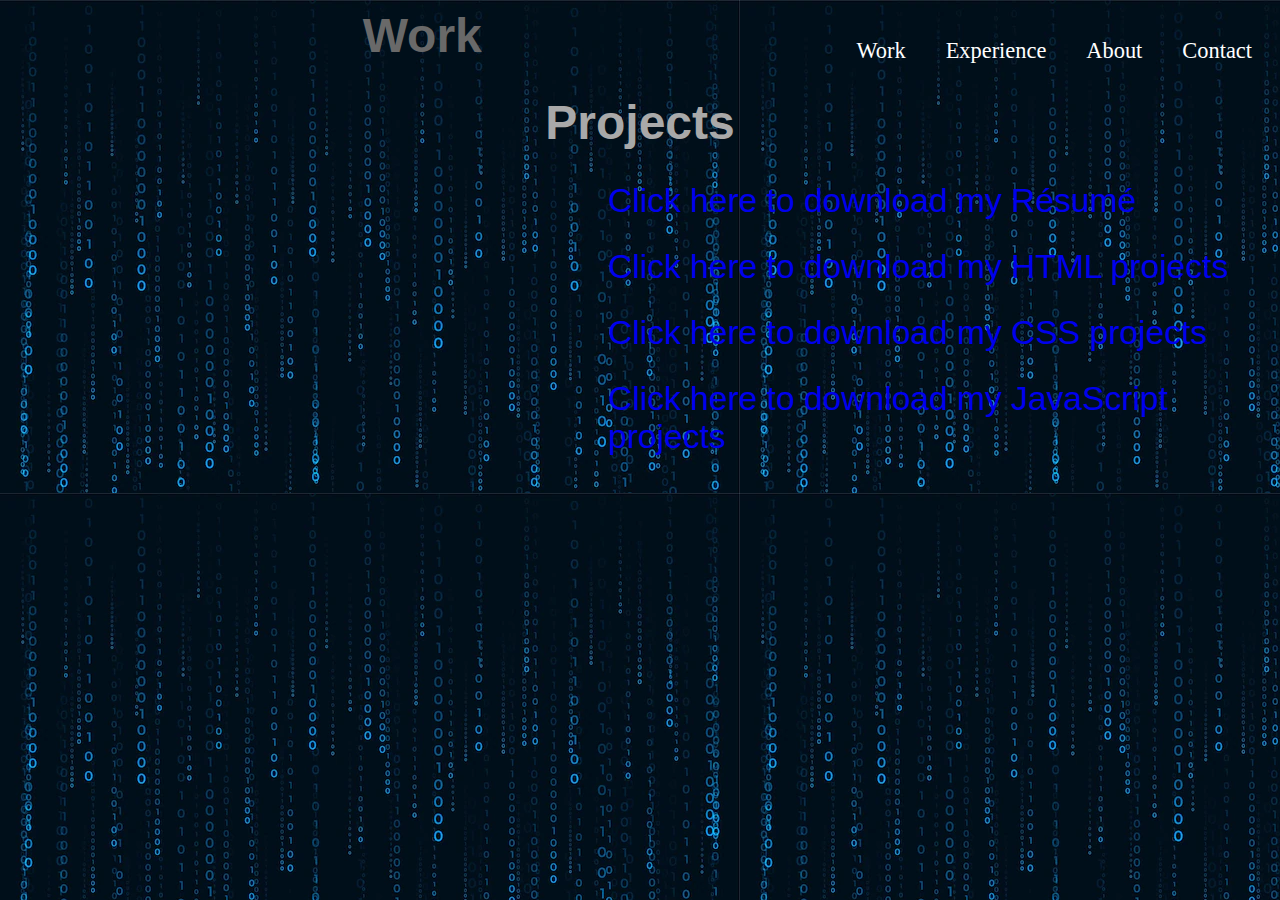
<file: work.html>
<!DOCTYPE html>
<html lang="en">
<head>
    <meta charset="UTF-8">
    <meta http-equiv="X-UA-Compatible" content="IE=edge">
    <meta name="viewport" content="width=device-width, initial-scale=1.0">
    <title>Work</title>
    <link rel="stylesheet" href="estilo.css">
    <link rel="shortcut icon" href="https://encrypted-tbn0.gstatic.com/images?q=tbn:ANd9GcRbTnslRsZuNzg3akQ0hs7KBz-nHfAmaF8i8g&usqp=CAU" type="image/x-icon">
</head>
<body background= matrix.webp>
    <a href="contact.html" target="_blank" class="barra">Contact</a>
    <a href="about.html" target="_blank" class="barra">About</a>    
    <a href="exp.html" target="_blank" class="barra">Experience</a>
    <a href="work.html" target="_blank" class="barra">Work</a>
    <h1>Work</h1>
    <h1 class="search">Projects</h1>
    <blockquote class="download">
        <!--Agregar vista previa de documentos y/o foto personal-->
    <a type="file" href="cv.PDF" download>Click here to download my Résumé</a>
    <br><br>
    <a type="file" href="#" download><!--Agregar zip de HTML.folder-->Click here to download my HTML projects</a>
    <br><br>
    <a type="file" href="#" download><!--Agregar zip de CSS.folder-->Click here to download my CSS projects</a>
    <br><br>
    <a type="file" href="#" download><!--Agregar zip de JS.folder-->Click here to download my JavaScript projects</a>
    </blockquote>
</body>
</html>
</file>
<file: estilo.css>
.contact{
    color: white;
    margin-left: 30%;
}
.search{
    color: darkgray;
}
.download{
    font-size: 150%;
    text-decoration: hidden;
}
#initial{
    color: antiquewhite;
    background-color: black;
    font-family: Impact, Haettenschweiler, 'Arial Narrow Bold', sans-serif;
    font-size: 150%;
    width: 500px;
    text-align: justify;
    height: 150px;
    padding: 30px;
}
h3{
    font-size: 200%;
    color: darkgray;
    margin: 0px;
    font-family:initial;
}
table{
    border: white;
}
.barra{
color: white;
float: right;
display: block;
margin: 20px;
position: relative;
padding-top: 10px;
}
.container{
color: white;
float: right;
font-size: 200%;
display: block;
font-family: 'Segoe UI', Tahoma, Geneva, Verdana, sans-serif;
}
img{
    margin-top: 3%;
    zoom: 110%;
    border-radius: 120px;
    margin-left: 5%;
}
.exp{
    color: white;
    width: 100%;
    height: 100%;
    font-size: larger;
    text-align: center;
}
.based{
    text-decoration: solid;
    font-size: 500%;
    text-align: center;
    color: white;
    margin-top: 2%;
    float: right;
}
span{
    color:grey;
    font-display:inherit;
}
a{
    text-decoration: none;
    margin-top: 0px;
    font-size: 140%;
}
a:hover{
    color: darkgrey;
    font-size: 200%;
}
tbody{
    font-size: 200%;
}
h1{
    color: dimgray;
    font-family: 'Segoe UI', Tahoma, Geneva, Verdana, sans-serif;
    font-size: 300%;
    text-decoration: solid;
    text-align: center;
    margin-top: 0px;
    max-width: 100%;
    max-height: 100%;
}
h2{
    color: dimgray;
    font-size: 300%;
    margin-left: 500px;
    max-width: 100%;
    max-height: 100%;
}
blockquote{
    color: darkgrey;
    font-size: 200%;
    margin-left: 600px;
    text-decoration: solid;
    font-family:'Segoe UI', Tahoma, Geneva, Verdana, sans-serif;
    }
</file>
